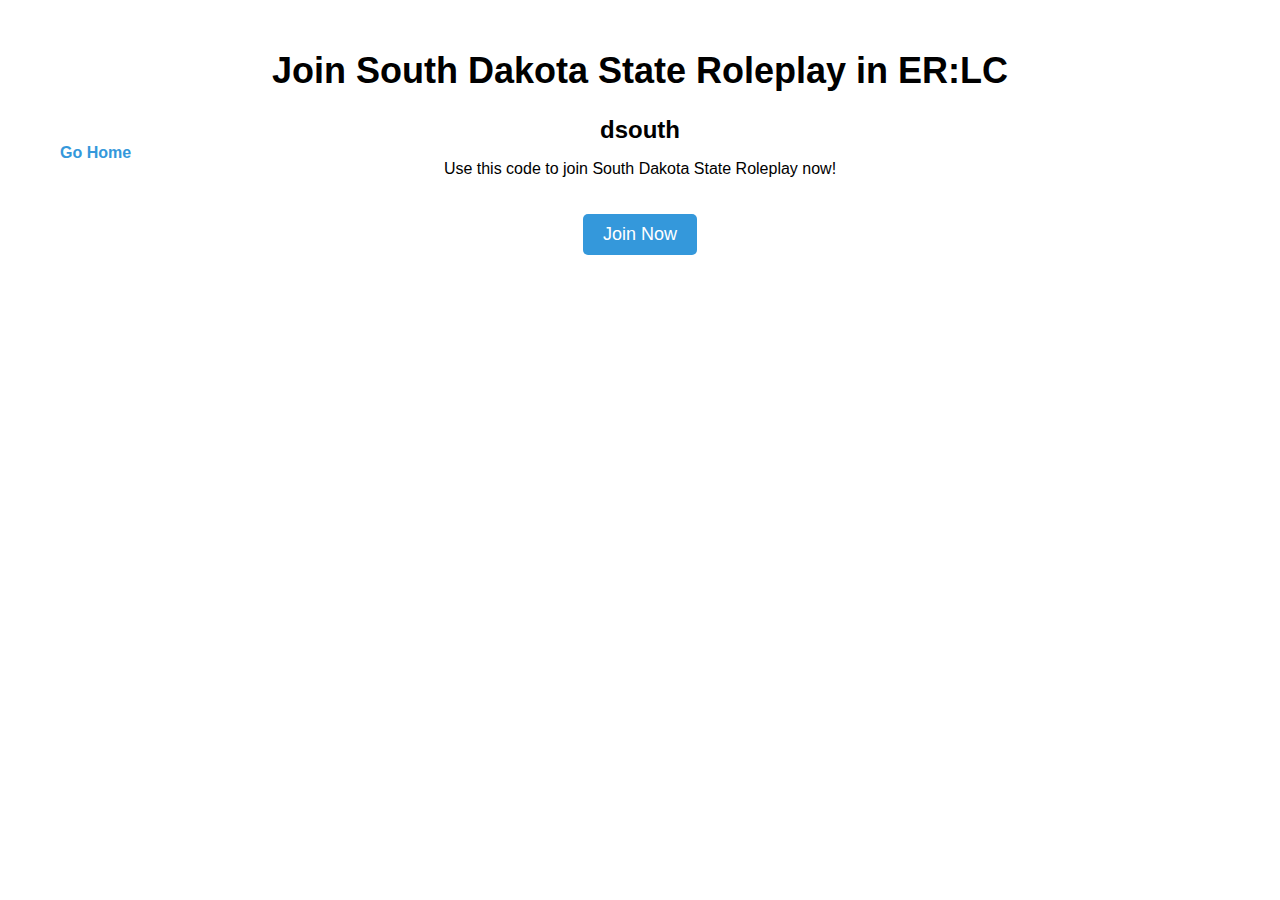
<file: join/index.html>
<!DOCTYPE html>
<html lang="en">
<head>
    <meta charset="UTF-8">
    <meta name="viewport" content="width=device-width, initial-scale=1.0">
    <title>South Dakota State Roleplay</title>
    <link rel="stylesheet" href="styles.css">
</head>
<body>
    <header>
    
        <a id="go-home-link" href="/">Go Home</a>

        <h1>Join South Dakota State Roleplay in ER:LC</h1>
        <div id="join-code">dsouth</div>
        <p>Use this code to join South Dakota State Roleplay now!</p>
        <a id="join-button" href="roblox://placeID=2534724415" target="">Join Now</a>
    </header>
</body>
</html>
</file>
<file: join/styles.css>
body {
    font-family: Arial, sans-serif;
    text-align: center;
    margin: 50px;
}

header {
    position: relative;
}

#go-home-link {
    position: absolute;
    top: 50%;
    transform: translateY(-50%);
    left: 10px;
    text-decoration: none;
    color: #3498db;
    font-weight: bold;
}

h1 {
    font-size: 36px;
}

#join-code {
    font-size: 24px;
    font-weight: bold;
    margin-top: 20px;
}

#join-button {
    display: inline-block;
    padding: 10px 20px;
    margin-top: 20px;
    font-size: 18px;
    text-decoration: none;
    color: #fff;
    background-color: #3498db;
    border-radius: 5px;
}

@media (max-width: 600px) {
    /* Adjust styles for smaller screens */
    body {
        margin: 20px;
    }
    h1 {
        font-size: 28px;
    }
    /* Add more adjustments as needed */
}
</file>
